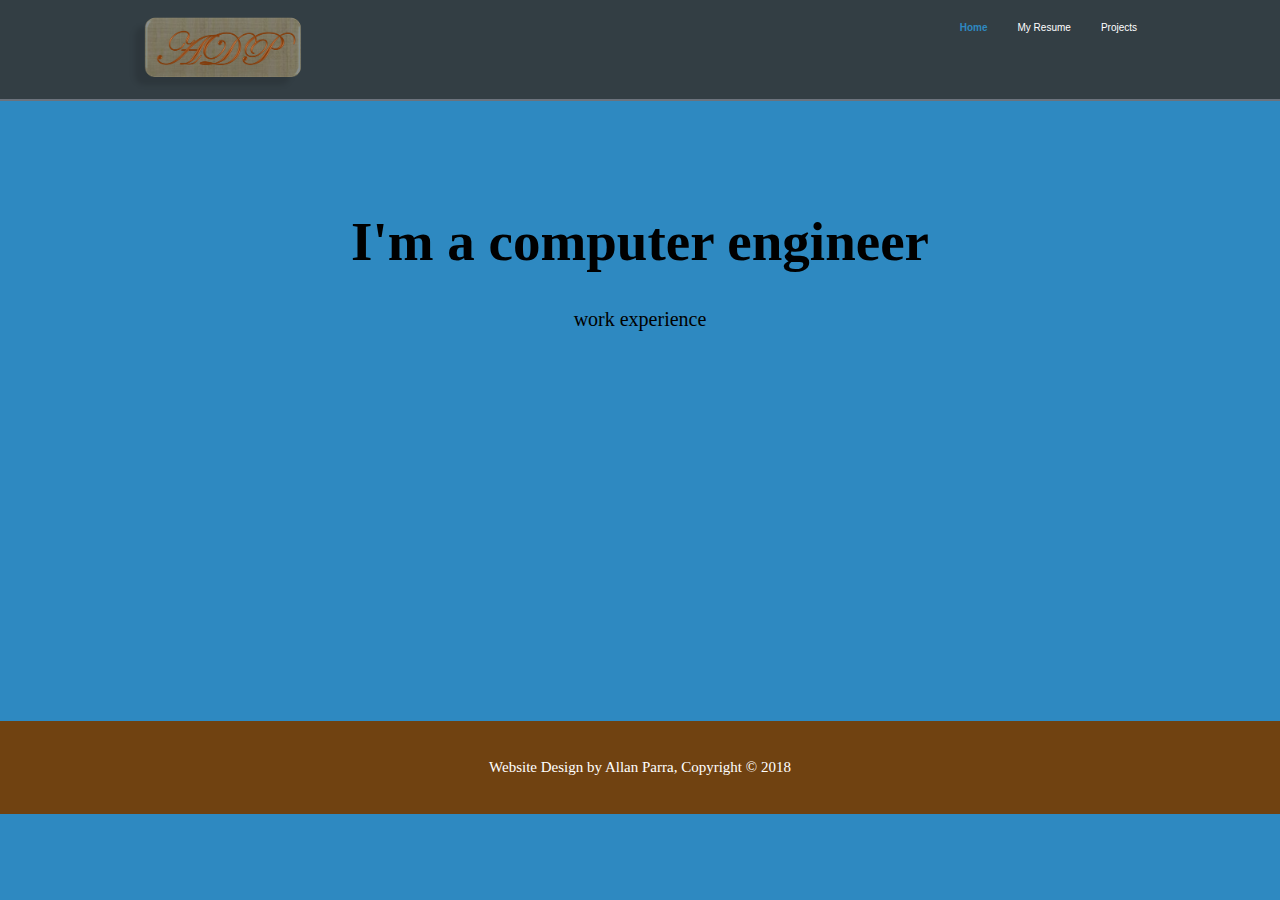
<file: index.html>
<!DOCTYPE html>
<html lang="en" dir="ltr">
  <head>
    <meta charset="utf-8">
    <meta name="viewport" content="width=device-width">
    <meta name="author" content="Allan Parra">

    <title>Home Page | Welcome to my website</title>
    <link rel="stylesheet" href="./index_style.css">
  </head>
  <body>
    <header>
      <div class="container">
        <div id="branding">
          <img src="./branding.png">

        </div>
        <nav>
          <ul>
            <li class="current"><a href="index.html">Home</a></li>
            <li><a href="myresume.html">My Resume</a></li>
            <li><a href="projects.html">Projects</a></li>
          </ul>
        </nav>

      </div>

    </header>

    <section id="showcase">
      <div class="container">
        <h1>I'm a computer engineer</h1>
        <p>work experience</p>

      </div>

    </section>

    <footer>
      <p>Website Design by Allan Parra, Copyright &copy; 2018</p>

    </footer>

  </body>
</html>
</file>
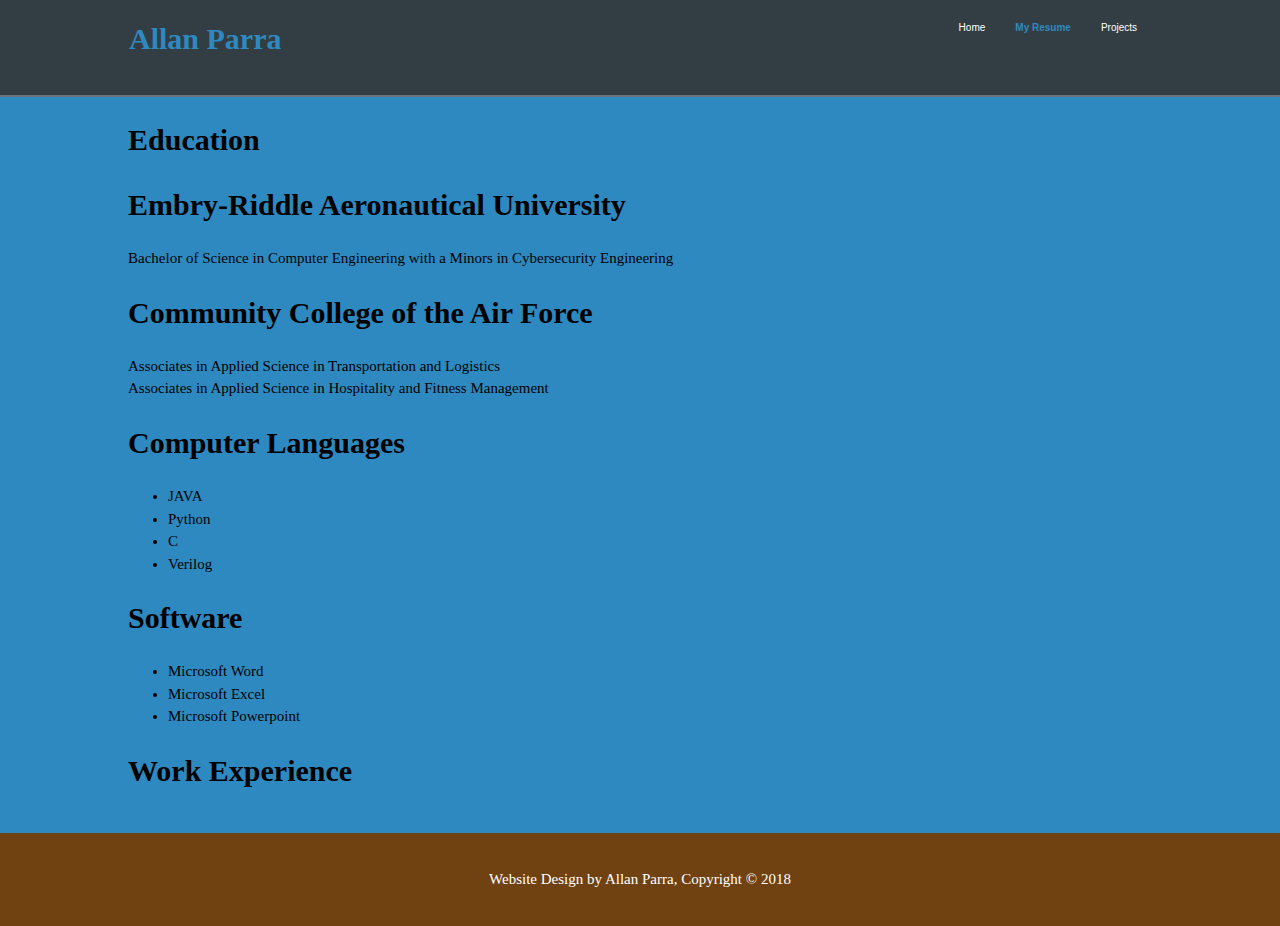
<file: myresume.html>
<!DOCTYPE html>
<html lang="en" dir="ltr">
  <head>
    <meta charset="utf-8">
    <meta name="viewport" content="width=device-width">
    <meta name="author" content="Allan Parra">

    <title>My Resume</title>
    <link rel="stylesheet" href="./index_style.css">
  </head>
  <body>
    <header>
      <div class="container">
        <div id="branding">
          <h1><span class="myName">Allan Parra</span></h1>

        </div>
        <nav>
          <ul>
            <li><a href="index.html">Home</a></li>
            <li class="current"><a href="myresume.html">My Resume</a></li>
            <li><a href="projects.html">Projects</a></li>
          </ul>
        </nav>

      </div>

    </header>

    <section id="resume">
      <div class="container">
        <h1>Education</h1>
        <article class="main_article">
          <h1>Embry-Riddle Aeronautical University</h1>
          <p>Bachelor of Science in Computer Engineering
            with a Minors in Cybersecurity Engineering</p>
          <h1>Community College of the Air Force</h1>
          <p>Associates in Applied Science in Transportation and Logistics
          <br />Associates in Applied Science in Hospitality and Fitness Management</p>
          <h1>Computer Languages</h1>
          <ul>
            <li>JAVA</li>
            <li>Python</li>
            <li>C</li>
            <li>Verilog</li>
          </ul>
          <h1>Software</h1>
          <ul>
            <li>Microsoft Word</li>
            <li>Microsoft Excel</li>
            <li>Microsoft Powerpoint</li>
          </ul>
        </article>
        <h1>Work Experience</h1>


      </div>

    </section>

    <footer>
      <p>Website Design by Allan Parra, Copyright &copy; 2018</p>

    </footer>

  </body>
</html>
</file>
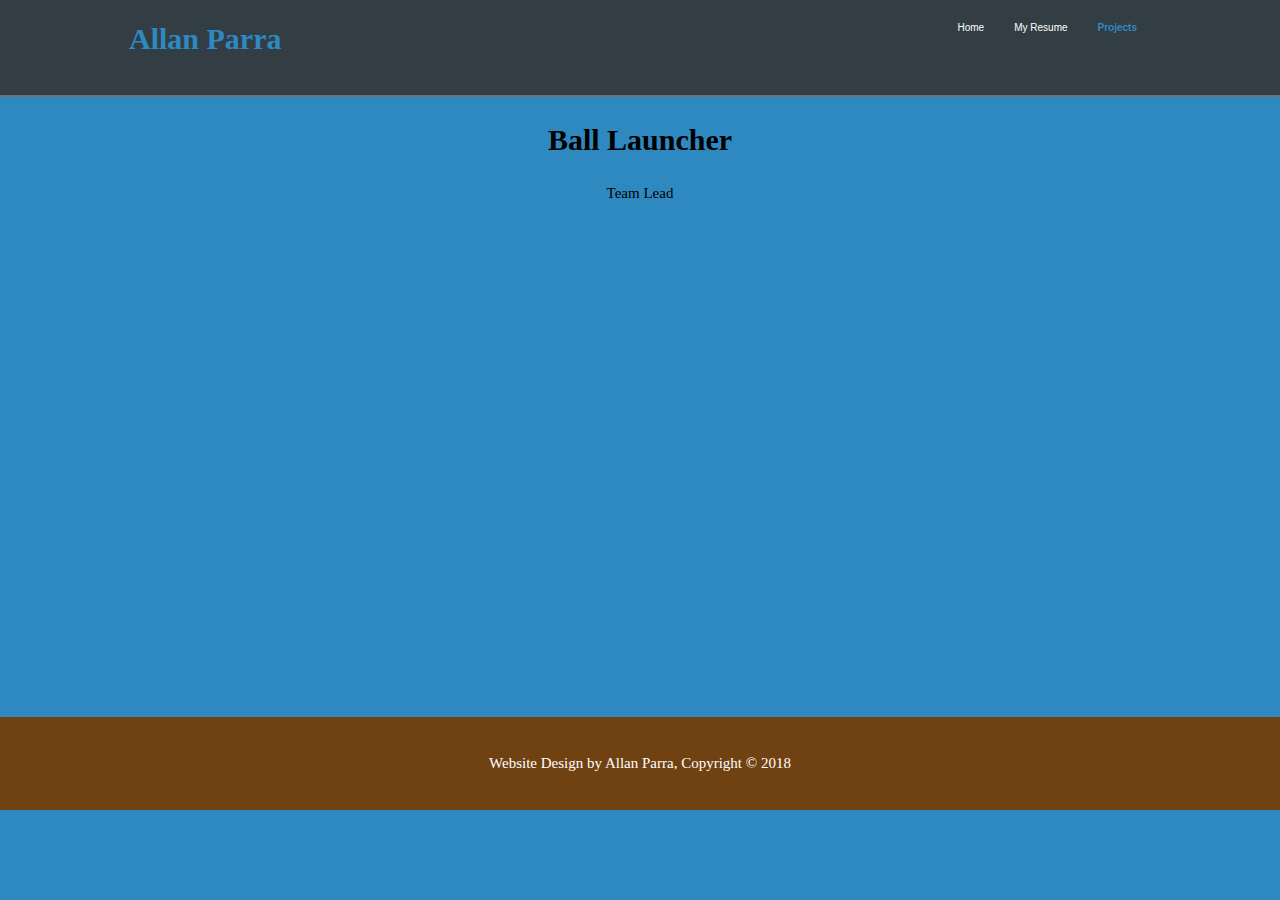
<file: projects.html>
<!DOCTYPE html>
<html lang="en" dir="ltr">
  <head>
    <meta charset="utf-8">
    <meta name="viewport" content="width=device-width">
    <meta name="author" content="Allan Parra">

    <title>Projects</title>
    <link rel="stylesheet" href="./index_style.css">
  </head>
  <body>
    <header>
      <div class="container">
        <div id="branding">
          <h1><span class="myName">Allan Parra</span></h1>

        </div>
        <nav>
          <ul>
            <li><a href="index.html">Home</a></li>
            <li><a href="myresume.html">My Resume</a></li>
            <li class="current"><a href="projects.html">Projects</a></li>
          </ul>
        </nav>

      </div>

    </header>

    <section id="projects">
      <div class="container">
        <article class="first_project">
          <h1>Ball Launcher</h1>
          <p>Team Lead</p>

        </article>


      </div>

    </section>

    <footer>
      <p>Website Design by Allan Parra, Copyright &copy; 2018</p>

    </footer>

  </body>
</html>
</file>
<file: index_style.css>
body{
  /*another way
  font-family: "Times New Roman";
  font-size: 15px;
  line-height: 1.5; */
  font: 15px/1.5 "Times New Roman";
  padding: 0;
  margin: 0;
  background-color: #2e89c1;
}

.container{
  width: 80%;
  margin: auto;
  overflow: hidden;
}

/*styling for header*/
header{
  background: #333e44;
  margin-top: 0;
  color: #ffffff;
  padding-top: 15px;
  min-height: 80px;
  border-bottom: #6c727c 2px solid;
}

header a{
  color: #ffffff;
  text-decoration: none;
  font: 10px/1.5 Arial;
}

header ul{
  margin: auto;
}

header li{
  float: left;
  display: inline;
  padding: 0 15px 0 15px;
}

header #branding{
  float: left;
}

header #branding img{
  width: 40%;
}

header #branding h1{
  margin: 1px;
}

header nav{
  float: right;
}

header .myName, header .current a{
  color: #2e89c1;
  font-weight: bold;
}

header a:hover{
  color:#cccccc;
  font-weight: bold;
}

/*styling for center section*/
#showcase{
  min-height: 600px;
  /*background: url('../img/showcase.jpg') no repeat 0 -400px;*/
  text-align: center;
}

#showcase h1{
  margin-top: 100px;
  font-size: 55px;
  margin-bottom: 10px;
}

#showcase p{
  font-size: 20px;
}

#resume{
  min-height: 600px;
  text-align: left;
}

#projects{
  min-height: 600px;
  text-align: center;
}

footer{
  padding: 20px;
  margin-top: 20px;
  color: #ffffff;
  background-color: #704211;
  text-align: center;
}

/*table mode*/
@media(max-width: 768px){
  header #branding,
  header nav,
  header nav li{
    float: none;
    text-align: center;
    width: 100%;
  }

  header{
    padding-bottom: 20px;
  }

}
</file>
